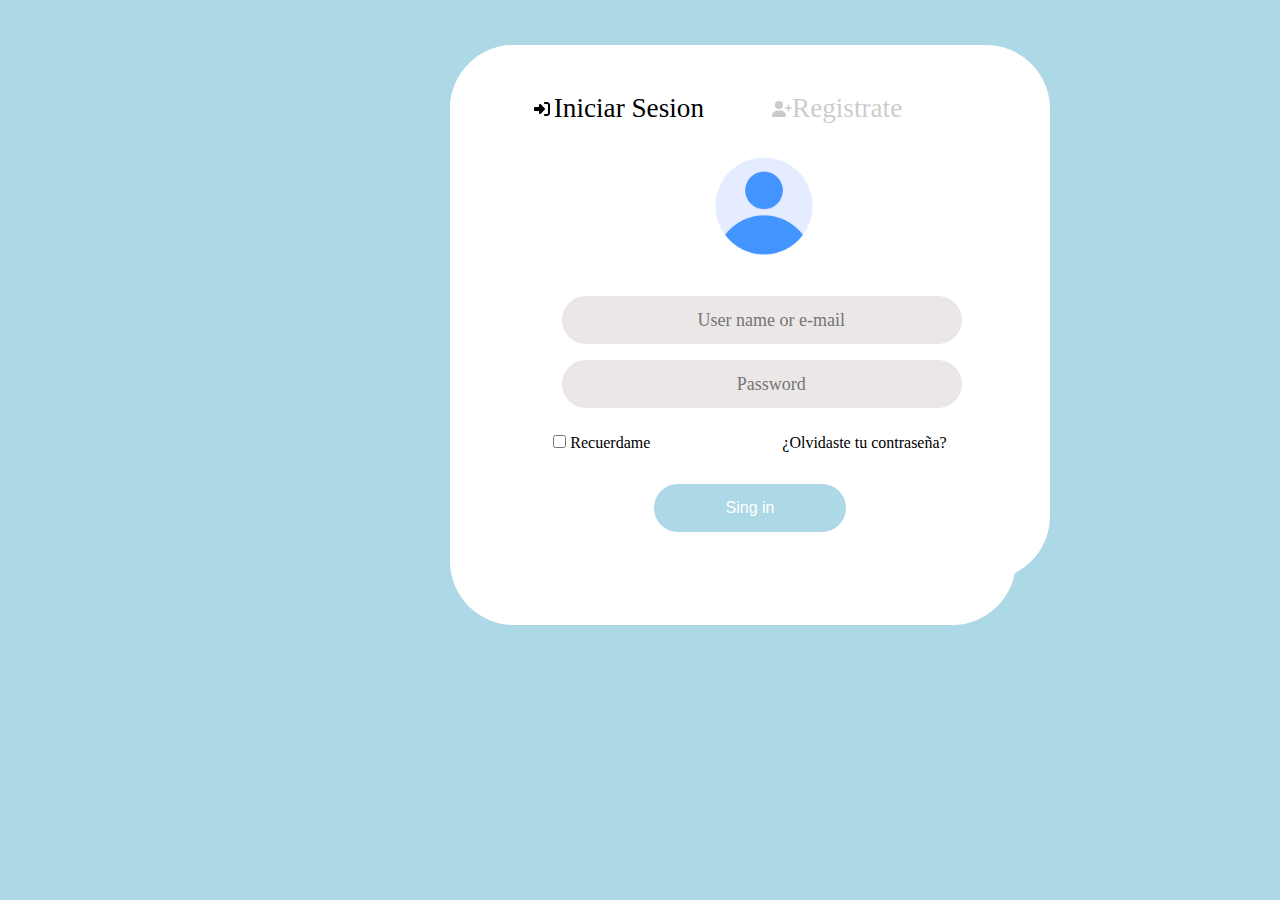
<file: Front-end project/index.html>
<!DOCTYPE html>
<html lang="en">
<head>
    
    <meta charset="UTF-8">
    <meta name="viewport" content="width=device-width, initial-scale=1.0">
    <title>Document</title>
    <!-- CDN FONT AWESOME -->
    <link rel="stylesheet" href="https://cdnjs.cloudflare.com/ajax/libs/font-awesome/6.4.0/css/all.min.css" integrity="sha512-iecdLmaskl7CVkqkXNQ/ZH/XLlvWZOJyj7Yy7tcenmpD1ypASozpmT/E0iPtmFIB46ZmdtAc9eNBvH0H/ZpiBw==" crossorigin="anonymous" referrerpolicy="no-referrer" />
    <!-- CSS main -->
    <link rel="stylesheet" href="style.css">
</head>
<body>
    <section class="formulario-sing-in" id="formulario-sing-in">
        <header class="form-top">

          <svg xmlns="http://www.w3.org/2000/svg" height="1em" viewBox="0 0 512 512" class="sing-icon"><path d="M217.9 105.9L340.7 228.7c7.2 7.2 11.3 17.1 11.3 27.3s-4.1 20.1-11.3 27.3L217.9 406.1c-6.4 6.4-15 9.9-24 9.9c-18.7 0-33.9-15.2-33.9-33.9l0-62.1L32 320c-17.7 0-32-14.3-32-32l0-64c0-17.7 14.3-32 32-32l128 0 0-62.1c0-18.7 15.2-33.9 33.9-33.9c9 0 17.6 3.6 24 9.9zM352 416l64 0c17.7 0 32-14.3 32-32l0-256c0-17.7-14.3-32-32-32l-64 0c-17.7 0-32-14.3-32-32s14.3-32 32-32l64 0c53 0 96 43 96 96l0 256c0 53-43 96-96 96l-64 0c-17.7 0-32-14.3-32-32s14.3-32 32-32z"/></svg>   <span class="sing" id="sing">Iniciar Sesion</span>

          <svg xmlns="http://www.w3.org/2000/svg" height="1em" viewBox="0 0 640 512" class="reg-icon"><path d="M96 128a128 128 0 1 1 256 0A128 128 0 1 1 96 128zM0 482.3C0 383.8 79.8 304 178.3 304h91.4C368.2 304 448 383.8 448 482.3c0 16.4-13.3 29.7-29.7 29.7H29.7C13.3 512 0 498.7 0 482.3zM504 312V248H440c-13.3 0-24-10.7-24-24s10.7-24 24-24h64V136c0-13.3 10.7-24 24-24s24 10.7 24 24v64h64c13.3 0 24 10.7 24 24s-10.7 24-24 24H552v64c0 13.3-10.7 24-24 24s-24-10.7-24-24z"/></svg><span class="reg" id="reg">Registrate</span>
        </header>

        <div class="img-sect"></div>

        <form class="form-sect">
            <input type="text" type="email" required class="name" placeholder=" User name or e-mail"> <br>
            <div class="pass-sect">
                <input type="password" required class="pass" id="passInput" placeholder=" Password">
                <span class="view-pass" id="view"><i class="fa-solid fa-eye"></i></span> 
                 
                
            </div> <br>

            <input type="checkbox"> <label for="checkbox" class="re-me">Recuerdame</label> <span for="forgot">¿Olvidaste tu contraseña?</span> <br>
            

            <button class="sing-in" type="submit">Sing in</button> <br>

        </form>
    </section>

    <section class="formulario-register" id="formulario-register">
        <header class="reg-form-top">
           <svg xmlns="http://www.w3.org/2000/svg" height="1em" viewBox="0 0 512 512" class="sing-icon2"><path d="M217.9 105.9L340.7 228.7c7.2 7.2 11.3 17.1 11.3 27.3s-4.1 20.1-11.3 27.3L217.9 406.1c-6.4 6.4-15 9.9-24 9.9c-18.7 0-33.9-15.2-33.9-33.9l0-62.1L32 320c-17.7 0-32-14.3-32-32l0-64c0-17.7 14.3-32 32-32l128 0 0-62.1c0-18.7 15.2-33.9 33.9-33.9c9 0 17.6 3.6 24 9.9zM352 416l64 0c17.7 0 32-14.3 32-32l0-256c0-17.7-14.3-32-32-32l-64 0c-17.7 0-32-14.3-32-32s14.3-32 32-32l64 0c53 0 96 43 96 96l0 256c0 53-43 96-96 96l-64 0c-17.7 0-32-14.3-32-32s14.3-32 32-32z"/></svg> <span class="sing2" id="sing2">Iniciar Sesion</span>


           <svg xmlns="http://www.w3.org/2000/svg" height="1em" viewBox="0 0 640 512" class="reg-icon2"><path d="M96 128a128 128 0 1 1 256 0A128 128 0 1 1 96 128zM0 482.3C0 383.8 79.8 304 178.3 304h91.4C368.2 304 448 383.8 448 482.3c0 16.4-13.3 29.7-29.7 29.7H29.7C13.3 512 0 498.7 0 482.3zM504 312V248H440c-13.3 0-24-10.7-24-24s10.7-24 24-24h64V136c0-13.3 10.7-24 24-24s24 10.7 24 24v64h64c13.3 0 24 10.7 24 24s-10.7 24-24 24H552v64c0 13.3-10.7 24-24 24s-24-10.7-24-24z"/></svg> <span class="reg2" id="reg2">Registrate</span>
        </header>

        <div class="img-sect"></div>

        <form class="form-sect">
            <input type="text" type="email" required class="name" id="name2" placeholder=" User name or e-mail"> <br>
            <div class="pass-sect">
                
                <input type="password" required class="pass" id="pass2" placeholder=" Password">

                <input type="password" required class="pass" id="confirm-pass2" placeholder=" Confirm Password">


                 
                
            </div> <br>
            

            <button class="register" type="submit">Register</button> <br>

        </form>

    </section>
    <script src="front-end.js"></script>
</body>
</html>
</file>
<file: Front-end project/style.css>
*{
    box-sizing: border-box;
    margin: 0%;
    padding: 0%;
}
body{
    background-color: lightblue;
}

.formulario-sing-in{
    text-align: center;
    padding: 2rem;
    margin: 5vh 50vh 4rem 50vh;
    padding: 3rem 5rem 3rem 5rem;
    border-radius:4rem;
    background-color: #fff;
    position: absolute;
    z-index: 2;
}

h2{
    font-weight: lighter;
    font-family: 'Franklin Gothic Medium', 'Arial Narrow', Arial, sans-serif;
}

.img-sect{
    height: 100px;
    width: 100px;
    margin: 2rem 2rem 2rem 11.5rem;
    background-image: url(./imgs/3177440.png);
    background-size: contain;
}

.name, .pass{
    margin: .5rem;
    width: 25rem;
    height: 3rem;
    border: none;
    border-radius: 25px ;
    text-align: center;
    font-size: large;
    background-color: #ebe7e7;
    margin-left: 2rem;
}

.name::placeholder{
    font-family: "Font Awesome 5 Free";
    font-weight: 510;
    text-align: center;
}

.pass::placeholder{
    font-family: "Font Awesome 5 Free";
    font-weight: 510;
    content: "\f007";
}



.view-pass{
    cursor: pointer;
    font-family: "Font Awesome 5 Free";
    font-weight: 900;
    position: absolute;
    top: 62%;
    left: 78%;
}

.re-me{
    margin-right: 8rem;
}


.sing-in{
    height: 3rem;
    width: 12rem;
    border: none;
    background-color: lightblue;
    border-radius: 25px;
    margin-top: 2rem;
    font-size: 1rem;
    color: #fff;
    cursor: pointer;
}




.sing, .reg{
    margin-right: 4rem;
    font-size: 1.7rem;
    font-weight: 300;
    cursor: pointer;
}

.reg{   
    opacity: 0.2;
    cursor: pointer;
}

.reg-icon{
    opacity: 0.2;
    cursor:pointer;
}

.sing-icon{
    cursor: pointer;
}

.form-top i{
    font-size: 1rem;
    font-weight: 600;
    margin-right: .5rem ;
}


.formulario-register{
    text-align: center;
    padding: 2rem;
    margin: 5vh 50vh 4rem 50vh;
    padding: 3rem 5rem 3rem 5rem;
    border-radius:4rem;
    background-color: #fff;
    position: absolute;
    z-index: 1;
    
}

.register{
    height: 3rem;
    width: 12rem;
    border: none;
    background-color: lightblue;
    border-radius: 25px;
    font-size: 1rem;
    color: #fff;
    cursor: pointer;
    margin-left: -1.9rem;
}

.sing2, .reg2{
    margin-right: 4rem;
    font-size: 1.7rem;
    font-weight: 300;
    cursor: pointer;
}

.sing2{   
    opacity: 0.2;
    cursor: pointer;
}

.sing-icon2{
    opacity: 0.2;
    cursor:pointer;
}

.sing-icon{
    cursor: pointer;
}

#name2, #pass2, #confirm-pass2{
    margin-left: -.1rem;
    border: none;
    border-radius: 25px ;
    text-align: center;
    font-size: large;
    background-color: #ebe7e7;

}

.view-pass2{
    cursor: pointer;
    font-family: "Font Awesome 5 Free";
    font-weight: 900;
    position: absolute;
    top: 72%;
    left: 75%;
}
</file>
